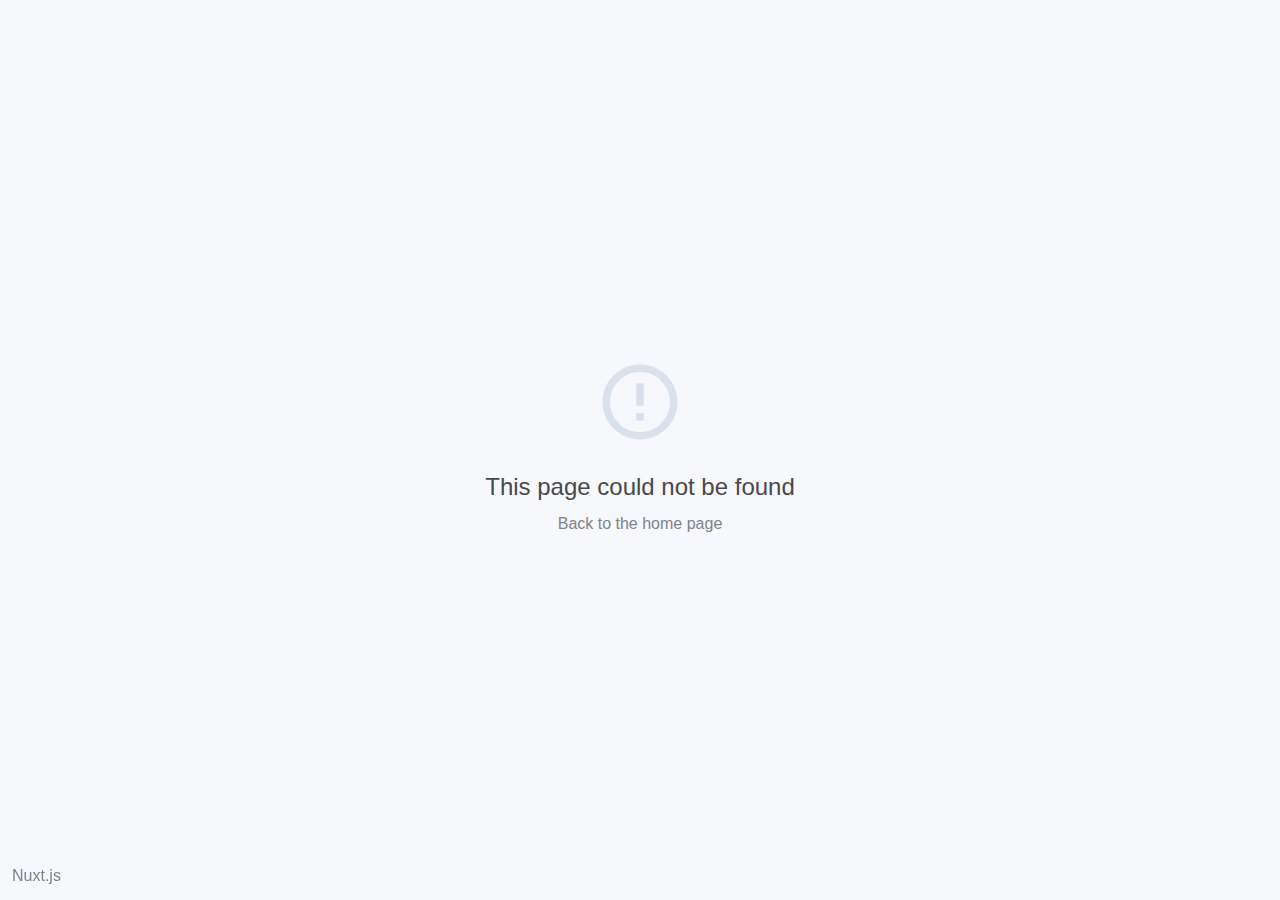
<file: index.html>
<!doctype html>
<html>
  <head>
    <title>evorm-landing</title><meta data-vue-meta="ssr" charset="utf-8"><meta data-vue-meta="ssr" name="viewport" content="width=device-width,initial-scale=1"><meta data-vue-meta="ssr" hid="description" name="description" content="Evorm landing page"><meta data-vue-meta="ssr" httpequiv="X-UA-Compatible" content="IE=edge"><meta data-vue-meta="ssr" name="viewport" content="width=device-width,initial-scale=1,shrink-to-fit=no"><link data-vue-meta="ssr" rel="icon" type="image/x-icon" href="/evorm/favicon/favicon.ico"><link data-vue-meta="ssr" rel="stylesheet" href="/layout/css/bootstrap.min.css"><link data-vue-meta="ssr" rel="stylesheet" href="/layout/css/animate.css"><link data-vue-meta="ssr" rel="stylesheet" href="/layout/css/magnific-popup.css"><link data-vue-meta="ssr" rel="stylesheet" href="/layout/css/owl.carousel.min.css"><link data-vue-meta="ssr" rel="stylesheet" href="/layout/css/font-awesome.min.css"><link data-vue-meta="ssr" rel="stylesheet" href="/layout/css/themify-icons.css"><link data-vue-meta="ssr" rel="stylesheet" href="/layout/css/ionicons.min.css"><link data-vue-meta="ssr" rel="stylesheet" href="/layout/style.css"><link data-vue-meta="ssr" rel="stylesheet" href="/layout/css/responsive.css"><script data-vue-meta="ssr" src="layout/js/jquery-2.2.4.min.js"></script><script data-vue-meta="ssr" src="layout/js/popper.min.js"></script><script data-vue-meta="ssr" src="layout/js/bootstrap.min.js"></script><script data-vue-meta="ssr" src="layout/js/plugins.js"></script><script data-vue-meta="ssr" src="layout/js/slick.min.js"></script><script data-vue-meta="ssr" src="layout/js/footer-reveal.min.js"></script><script data-vue-meta="ssr" src="layout/js/active.js"></script><link rel="preload" href="/_nuxt/ed88c56fabc0011faf0f.js" as="script"><link rel="preload" href="/_nuxt/ebc6fee83d5769ad7bfe.js" as="script"><link rel="preload" href="/_nuxt/b97a0dba15cec8b121ac.js" as="script">
  </head>
  <body>
    <div id="__nuxt"><style>#nuxt-loading{visibility:hidden;opacity:0;position:absolute;left:0;right:0;top:0;bottom:0;display:flex;justify-content:center;align-items:center;flex-direction:column;animation:nuxtLoadingIn 10s ease;-webkit-animation:nuxtLoadingIn 10s ease;animation-fill-mode:forwards;overflow:hidden}@keyframes nuxtLoadingIn{0%{visibility:hidden;opacity:0}20%{visibility:visible;opacity:0}100%{visibility:visible;opacity:1}}@-webkit-keyframes nuxtLoadingIn{0%{visibility:hidden;opacity:0}20%{visibility:visible;opacity:0}100%{visibility:visible;opacity:1}}#nuxt-loading>div,#nuxt-loading>div:after{border-radius:50%;width:5rem;height:5rem}#nuxt-loading>div{font-size:10px;position:relative;text-indent:-9999em;border:.5rem solid #f5f5f5;border-left:.5rem solid #fff;-webkit-transform:translateZ(0);-ms-transform:translateZ(0);transform:translateZ(0);-webkit-animation:nuxtLoading 1.1s infinite linear;animation:nuxtLoading 1.1s infinite linear}#nuxt-loading.error>div{border-left:.5rem solid #ff4500;animation-duration:5s}@-webkit-keyframes nuxtLoading{0%{-webkit-transform:rotate(0);transform:rotate(0)}100%{-webkit-transform:rotate(360deg);transform:rotate(360deg)}}@keyframes nuxtLoading{0%{-webkit-transform:rotate(0);transform:rotate(0)}100%{-webkit-transform:rotate(360deg);transform:rotate(360deg)}}</style><script>window.addEventListener("error",function(){var e=document.getElementById("nuxt-loading");e&&(e.className+=" error")})</script><div id="nuxt-loading" aria-live="polite" role="status"><div>Loading...</div></div></div>
  <script type="text/javascript" src="/_nuxt/ed88c56fabc0011faf0f.js"></script><script type="text/javascript" src="/_nuxt/ebc6fee83d5769ad7bfe.js"></script><script type="text/javascript" src="/_nuxt/b97a0dba15cec8b121ac.js"></script></body>
</html>
</file>
<file: layout/css/themify-icons.css>
@font-face {
	font-family: 'themify';
	src:url('../fonts/themify.eot');
	src:url('../fonts/themify.eot?#iefix') format('embedded-opentype'),
		url('../fonts/themify.woff') format('woff'),
		url('../fonts/themify.ttf') format('truetype'),
		url('../fonts/themify.svg') format('svg');
	font-weight: normal;
	font-style: normal;
}

[class^="ti-"], [class*=" ti-"] {
	font-family: 'themify';
	speak: none;
	font-style: normal;
	font-weight: normal;
	font-variant: normal;
	text-transform: none;
	line-height: 1;

	/* Better Font Rendering =========== */
	-webkit-font-smoothing: antialiased;
	-moz-osx-font-smoothing: grayscale;
}

.ti-wand:before {
	content: "\e600";
}
.ti-volume:before {
	content: "\e601";
}
.ti-user:before {
	content: "\e602";
}
.ti-unlock:before {
	content: "\e603";
}
.ti-unlink:before {
	content: "\e604";
}
.ti-trash:before {
	content: "\e605";
}
.ti-thought:before {
	content: "\e606";
}
.ti-target:before {
	content: "\e607";
}
.ti-tag:before {
	content: "\e608";
}
.ti-tablet:before {
	content: "\e609";
}
.ti-star:before {
	content: "\e60a";
}
.ti-spray:before {
	content: "\e60b";
}
.ti-signal:before {
	content: "\e60c";
}
.ti-shopping-cart:before {
	content: "\e60d";
}
.ti-shopping-cart-full:before {
	content: "\e60e";
}
.ti-settings:before {
	content: "\e60f";
}
.ti-search:before {
	content: "\e610";
}
.ti-zoom-in:before {
	content: "\e611";
}
.ti-zoom-out:before {
	content: "\e612";
}
.ti-cut:before {
	content: "\e613";
}
.ti-ruler:before {
	content: "\e614";
}
.ti-ruler-pencil:before {
	content: "\e615";
}
.ti-ruler-alt:before {
	content: "\e616";
}
.ti-bookmark:before {
	content: "\e617";
}
.ti-bookmark-alt:before {
	content: "\e618";
}
.ti-reload:before {
	content: "\e619";
}
.ti-plus:before {
	content: "\e61a";
}
.ti-pin:before {
	content: "\e61b";
}
.ti-pencil:before {
	content: "\e61c";
}
.ti-pencil-alt:before {
	content: "\e61d";
}
.ti-paint-roller:before {
	content: "\e61e";
}
.ti-paint-bucket:before {
	content: "\e61f";
}
.ti-na:before {
	content: "\e620";
}
.ti-mobile:before {
	content: "\e621";
}
.ti-minus:before {
	content: "\e622";
}
.ti-medall:before {
	content: "\e623";
}
.ti-medall-alt:before {
	content: "\e624";
}
.ti-marker:before {
	content: "\e625";
}
.ti-marker-alt:before {
	content: "\e626";
}
.ti-arrow-up:before {
	content: "\e627";
}
.ti-arrow-right:before {
	content: "\e628";
}
.ti-arrow-left:before {
	content: "\e629";
}
.ti-arrow-down:before {
	content: "\e62a";
}
.ti-lock:before {
	content: "\e62b";
}
.ti-location-arrow:before {
	content: "\e62c";
}
.ti-link:before {
	content: "\e62d";
}
.ti-layout:before {
	content: "\e62e";
}
.ti-layers:before {
	content: "\e62f";
}
.ti-layers-alt:before {
	content: "\e630";
}
.ti-key:before {
	content: "\e631";
}
.ti-import:before {
	content: "\e632";
}
.ti-image:before {
	content: "\e633";
}
.ti-heart:before {
	content: "\e634";
}
.ti-heart-broken:before {
	content: "\e635";
}
.ti-hand-stop:before {
	content: "\e636";
}
.ti-hand-open:before {
	content: "\e637";
}
.ti-hand-drag:before {
	content: "\e638";
}
.ti-folder:before {
	content: "\e639";
}
.ti-flag:before {
	content: "\e63a";
}
.ti-flag-alt:before {
	content: "\e63b";
}
.ti-flag-alt-2:before {
	content: "\e63c";
}
.ti-eye:before {
	content: "\e63d";
}
.ti-export:before {
	content: "\e63e";
}
.ti-exchange-vertical:before {
	content: "\e63f";
}
.ti-desktop:before {
	content: "\e640";
}
.ti-cup:before {
	content: "\e641";
}
.ti-crown:before {
	content: "\e642";
}
.ti-comments:before {
	content: "\e643";
}
.ti-comment:before {
	content: "\e644";
}
.ti-comment-alt:before {
	content: "\e645";
}
.ti-close:before {
	content: "\e646";
}
.ti-clip:before {
	content: "\e647";
}
.ti-angle-up:before {
	content: "\e648";
}
.ti-angle-right:before {
	content: "\e649";
}
.ti-angle-left:before {
	content: "\e64a";
}
.ti-angle-down:before {
	content: "\e64b";
}
.ti-check:before {
	content: "\e64c";
}
.ti-check-box:before {
	content: "\e64d";
}
.ti-camera:before {
	content: "\e64e";
}
.ti-announcement:before {
	content: "\e64f";
}
.ti-brush:before {
	content: "\e650";
}
.ti-briefcase:before {
	content: "\e651";
}
.ti-bolt:before {
	content: "\e652";
}
.ti-bolt-alt:before {
	content: "\e653";
}
.ti-blackboard:before {
	content: "\e654";
}
.ti-bag:before {
	content: "\e655";
}
.ti-move:before {
	content: "\e656";
}
.ti-arrows-vertical:before {
	content: "\e657";
}
.ti-arrows-horizontal:before {
	content: "\e658";
}
.ti-fullscreen:before {
	content: "\e659";
}
.ti-arrow-top-right:before {
	content: "\e65a";
}
.ti-arrow-top-left:before {
	content: "\e65b";
}
.ti-arrow-circle-up:before {
	content: "\e65c";
}
.ti-arrow-circle-right:before {
	content: "\e65d";
}
.ti-arrow-circle-left:before {
	content: "\e65e";
}
.ti-arrow-circle-down:before {
	content: "\e65f";
}
.ti-angle-double-up:before {
	content: "\e660";
}
.ti-angle-double-right:before {
	content: "\e661";
}
.ti-angle-double-left:before {
	content: "\e662";
}
.ti-angle-double-down:before {
	content: "\e663";
}
.ti-zip:before {
	content: "\e664";
}
.ti-world:before {
	content: "\e665";
}
.ti-wheelchair:before {
	content: "\e666";
}
.ti-view-list:before {
	content: "\e667";
}
.ti-view-list-alt:before {
	content: "\e668";
}
.ti-view-grid:before {
	content: "\e669";
}
.ti-uppercase:before {
	content: "\e66a";
}
.ti-upload:before {
	content: "\e66b";
}
.ti-underline:before {
	content: "\e66c";
}
.ti-truck:before {
	content: "\e66d";
}
.ti-timer:before {
	content: "\e66e";
}
.ti-ticket:before {
	content: "\e66f";
}
.ti-thumb-up:before {
	content: "\e670";
}
.ti-thumb-down:before {
	content: "\e671";
}
.ti-text:before {
	content: "\e672";
}
.ti-stats-up:before {
	content: "\e673";
}
.ti-stats-down:before {
	content: "\e674";
}
.ti-split-v:before {
	content: "\e675";
}
.ti-split-h:before {
	content: "\e676";
}
.ti-smallcap:before {
	content: "\e677";
}
.ti-shine:before {
	content: "\e678";
}
.ti-shift-right:before {
	content: "\e679";
}
.ti-shift-left:before {
	content: "\e67a";
}
.ti-shield:before {
	content: "\e67b";
}
.ti-notepad:before {
	content: "\e67c";
}
.ti-server:before {
	content: "\e67d";
}
.ti-quote-right:before {
	content: "\e67e";
}
.ti-quote-left:before {
	content: "\e67f";
}
.ti-pulse:before {
	content: "\e680";
}
.ti-printer:before {
	content: "\e681";
}
.ti-power-off:before {
	content: "\e682";
}
.ti-plug:before {
	content: "\e683";
}
.ti-pie-chart:before {
	content: "\e684";
}
.ti-paragraph:before {
	content: "\e685";
}
.ti-panel:before {
	content: "\e686";
}
.ti-package:before {
	content: "\e687";
}
.ti-music:before {
	content: "\e688";
}
.ti-music-alt:before {
	content: "\e689";
}
.ti-mouse:before {
	content: "\e68a";
}
.ti-mouse-alt:before {
	content: "\e68b";
}
.ti-money:before {
	content: "\e68c";
}
.ti-microphone:before {
	content: "\e68d";
}
.ti-menu:before {
	content: "\e68e";
}
.ti-menu-alt:before {
	content: "\e68f";
}
.ti-map:before {
	content: "\e690";
}
.ti-map-alt:before {
	content: "\e691";
}
.ti-loop:before {
	content: "\e692";
}
.ti-location-pin:before {
	content: "\e693";
}
.ti-list:before {
	content: "\e694";
}
.ti-light-bulb:before {
	content: "\e695";
}
.ti-Italic:before {
	content: "\e696";
}
.ti-info:before {
	content: "\e697";
}
.ti-infinite:before {
	content: "\e698";
}
.ti-id-badge:before {
	content: "\e699";
}
.ti-hummer:before {
	content: "\e69a";
}
.ti-home:before {
	content: "\e69b";
}
.ti-help:before {
	content: "\e69c";
}
.ti-headphone:before {
	content: "\e69d";
}
.ti-harddrives:before {
	content: "\e69e";
}
.ti-harddrive:before {
	content: "\e69f";
}
.ti-gift:before {
	content: "\e6a0";
}
.ti-game:before {
	content: "\e6a1";
}
.ti-filter:before {
	content: "\e6a2";
}
.ti-files:before {
	content: "\e6a3";
}
.ti-file:before {
	content: "\e6a4";
}
.ti-eraser:before {
	content: "\e6a5";
}
.ti-envelope:before {
	content: "\e6a6";
}
.ti-download:before {
	content: "\e6a7";
}
.ti-direction:before {
	content: "\e6a8";
}
.ti-direction-alt:before {
	content: "\e6a9";
}
.ti-dashboard:before {
	content: "\e6aa";
}
.ti-control-stop:before {
	content: "\e6ab";
}
.ti-control-shuffle:before {
	content: "\e6ac";
}
.ti-control-play:before {
	content: "\e6ad";
}
.ti-control-pause:before {
	content: "\e6ae";
}
.ti-control-forward:before {
	content: "\e6af";
}
.ti-control-backward:before {
	content: "\e6b0";
}
.ti-cloud:before {
	content: "\e6b1";
}
.ti-cloud-up:before {
	content: "\e6b2";
}
.ti-cloud-down:before {
	content: "\e6b3";
}
.ti-clipboard:before {
	content: "\e6b4";
}
.ti-car:before {
	content: "\e6b5";
}
.ti-calendar:before {
	content: "\e6b6";
}
.ti-book:before {
	content: "\e6b7";
}
.ti-bell:before {
	content: "\e6b8";
}
.ti-basketball:before {
	content: "\e6b9";
}
.ti-bar-chart:before {
	content: "\e6ba";
}
.ti-bar-chart-alt:before {
	content: "\e6bb";
}
.ti-back-right:before {
	content: "\e6bc";
}
.ti-back-left:before {
	content: "\e6bd";
}
.ti-arrows-corner:before {
	content: "\e6be";
}
.ti-archive:before {
	content: "\e6bf";
}
.ti-anchor:before {
	content: "\e6c0";
}
.ti-align-right:before {
	content: "\e6c1";
}
.ti-align-left:before {
	content: "\e6c2";
}
.ti-align-justify:before {
	content: "\e6c3";
}
.ti-align-center:before {
	content: "\e6c4";
}
.ti-alert:before {
	content: "\e6c5";
}
.ti-alarm-clock:before {
	content: "\e6c6";
}
.ti-agenda:before {
	content: "\e6c7";
}
.ti-write:before {
	content: "\e6c8";
}
.ti-window:before {
	content: "\e6c9";
}
.ti-widgetized:before {
	content: "\e6ca";
}
.ti-widget:before {
	content: "\e6cb";
}
.ti-widget-alt:before {
	content: "\e6cc";
}
.ti-wallet:before {
	content: "\e6cd";
}
.ti-video-clapper:before {
	content: "\e6ce";
}
.ti-video-camera:before {
	content: "\e6cf";
}
.ti-vector:before {
	content: "\e6d0";
}
.ti-themify-logo:before {
	content: "\e6d1";
}
.ti-themify-favicon:before {
	content: "\e6d2";
}
.ti-themify-favicon-alt:before {
	content: "\e6d3";
}
.ti-support:before {
	content: "\e6d4";
}
.ti-stamp:before {
	content: "\e6d5";
}
.ti-split-v-alt:before {
	content: "\e6d6";
}
.ti-slice:before {
	content: "\e6d7";
}
.ti-shortcode:before {
	content: "\e6d8";
}
.ti-shift-right-alt:before {
	content: "\e6d9";
}
.ti-shift-left-alt:before {
	content: "\e6da";
}
.ti-ruler-alt-2:before {
	content: "\e6db";
}
.ti-receipt:before {
	content: "\e6dc";
}
.ti-pin2:before {
	content: "\e6dd";
}
.ti-pin-alt:before {
	content: "\e6de";
}
.ti-pencil-alt2:before {
	content: "\e6df";
}
.ti-palette:before {
	content: "\e6e0";
}
.ti-more:before {
	content: "\e6e1";
}
.ti-more-alt:before {
	content: "\e6e2";
}
.ti-microphone-alt:before {
	content: "\e6e3";
}
.ti-magnet:before {
	content: "\e6e4";
}
.ti-line-double:before {
	content: "\e6e5";
}
.ti-line-dotted:before {
	content: "\e6e6";
}
.ti-line-dashed:before {
	content: "\e6e7";
}
.ti-layout-width-full:before {
	content: "\e6e8";
}
.ti-layout-width-default:before {
	content: "\e6e9";
}
.ti-layout-width-default-alt:before {
	content: "\e6ea";
}
.ti-layout-tab:before {
	content: "\e6eb";
}
.ti-layout-tab-window:before {
	content: "\e6ec";
}
.ti-layout-tab-v:before {
	content: "\e6ed";
}
.ti-layout-tab-min:before {
	content: "\e6ee";
}
.ti-layout-slider:before {
	content: "\e6ef";
}
.ti-layout-slider-alt:before {
	content: "\e6f0";
}
.ti-layout-sidebar-right:before {
	content: "\e6f1";
}
.ti-layout-sidebar-none:before {
	content: "\e6f2";
}
.ti-layout-sidebar-left:before {
	content: "\e6f3";
}
.ti-layout-placeholder:before {
	content: "\e6f4";
}
.ti-layout-menu:before {
	content: "\e6f5";
}
.ti-layout-menu-v:before {
	content: "\e6f6";
}
.ti-layout-menu-separated:before {
	content: "\e6f7";
}
.ti-layout-menu-full:before {
	content: "\e6f8";
}
.ti-layout-media-right-alt:before {
	content: "\e6f9";
}
.ti-layout-media-right:before {
	content: "\e6fa";
}
.ti-layout-media-overlay:before {
	content: "\e6fb";
}
.ti-layout-media-overlay-alt:before {
	content: "\e6fc";
}
.ti-layout-media-overlay-alt-2:before {
	content: "\e6fd";
}
.ti-layout-media-left-alt:before {
	content: "\e6fe";
}
.ti-layout-media-left:before {
	content: "\e6ff";
}
.ti-layout-media-center-alt:before {
	content: "\e700";
}
.ti-layout-media-center:before {
	content: "\e701";
}
.ti-layout-list-thumb:before {
	content: "\e702";
}
.ti-layout-list-thumb-alt:before {
	content: "\e703";
}
.ti-layout-list-post:before {
	content: "\e704";
}
.ti-layout-list-large-image:before {
	content: "\e705";
}
.ti-layout-line-solid:before {
	content: "\e706";
}
.ti-layout-grid4:before {
	content: "\e707";
}
.ti-layout-grid3:before {
	content: "\e708";
}
.ti-layout-grid2:before {
	content: "\e709";
}
.ti-layout-grid2-thumb:before {
	content: "\e70a";
}
.ti-layout-cta-right:before {
	content: "\e70b";
}
.ti-layout-cta-left:before {
	content: "\e70c";
}
.ti-layout-cta-center:before {
	content: "\e70d";
}
.ti-layout-cta-btn-right:before {
	content: "\e70e";
}
.ti-layout-cta-btn-left:before {
	content: "\e70f";
}
.ti-layout-column4:before {
	content: "\e710";
}
.ti-layout-column3:before {
	content: "\e711";
}
.ti-layout-column2:before {
	content: "\e712";
}
.ti-layout-accordion-separated:before {
	content: "\e713";
}
.ti-layout-accordion-merged:before {
	content: "\e714";
}
.ti-layout-accordion-list:before {
	content: "\e715";
}
.ti-ink-pen:before {
	content: "\e716";
}
.ti-info-alt:before {
	content: "\e717";
}
.ti-help-alt:before {
	content: "\e718";
}
.ti-headphone-alt:before {
	content: "\e719";
}
.ti-hand-point-up:before {
	content: "\e71a";
}
.ti-hand-point-right:before {
	content: "\e71b";
}
.ti-hand-point-left:before {
	content: "\e71c";
}
.ti-hand-point-down:before {
	content: "\e71d";
}
.ti-gallery:before {
	content: "\e71e";
}
.ti-face-smile:before {
	content: "\e71f";
}
.ti-face-sad:before {
	content: "\e720";
}
.ti-credit-card:before {
	content: "\e721";
}
.ti-control-skip-forward:before {
	content: "\e722";
}
.ti-control-skip-backward:before {
	content: "\e723";
}
.ti-control-record:before {
	content: "\e724";
}
.ti-control-eject:before {
	content: "\e725";
}
.ti-comments-smiley:before {
	content: "\e726";
}
.ti-brush-alt:before {
	content: "\e727";
}
.ti-youtube:before {
	content: "\e728";
}
.ti-vimeo:before {
	content: "\e729";
}
.ti-twitter:before {
	content: "\e72a";
}
.ti-time:before {
	content: "\e72b";
}
.ti-tumblr:before {
	content: "\e72c";
}
.ti-skype:before {
	content: "\e72d";
}
.ti-share:before {
	content: "\e72e";
}
.ti-share-alt:before {
	content: "\e72f";
}
.ti-rocket:before {
	content: "\e730";
}
.ti-pinterest:before {
	content: "\e731";
}
.ti-new-window:before {
	content: "\e732";
}
.ti-microsoft:before {
	content: "\e733";
}
.ti-list-ol:before {
	content: "\e734";
}
.ti-linkedin:before {
	content: "\e735";
}
.ti-layout-sidebar-2:before {
	content: "\e736";
}
.ti-layout-grid4-alt:before {
	content: "\e737";
}
.ti-layout-grid3-alt:before {
	content: "\e738";
}
.ti-layout-grid2-alt:before {
	content: "\e739";
}
.ti-layout-column4-alt:before {
	content: "\e73a";
}
.ti-layout-column3-alt:before {
	content: "\e73b";
}
.ti-layout-column2-alt:before {
	content: "\e73c";
}
.ti-instagram:before {
	content: "\e73d";
}
.ti-google:before {
	content: "\e73e";
}
.ti-github:before {
	content: "\e73f";
}
.ti-flickr:before {
	content: "\e740";
}
.ti-facebook:before {
	content: "\e741";
}
.ti-dropbox:before {
	content: "\e742";
}
.ti-dribbble:before {
	content: "\e743";
}
.ti-apple:before {
	content: "\e744";
}
.ti-android:before {
	content: "\e745";
}
.ti-save:before {
	content: "\e746";
}
.ti-save-alt:before {
	content: "\e747";
}
.ti-yahoo:before {
	content: "\e748";
}
.ti-wordpress:before {
	content: "\e749";
}
.ti-vimeo-alt:before {
	content: "\e74a";
}
.ti-twitter-alt:before {
	content: "\e74b";
}
.ti-tumblr-alt:before {
	content: "\e74c";
}
.ti-trello:before {
	content: "\e74d";
}
.ti-stack-overflow:before {
	content: "\e74e";
}
.ti-soundcloud:before {
	content: "\e74f";
}
.ti-sharethis:before {
	content: "\e750";
}
.ti-sharethis-alt:before {
	content: "\e751";
}
.ti-reddit:before {
	content: "\e752";
}
.ti-pinterest-alt:before {
	content: "\e753";
}
.ti-microsoft-alt:before {
	content: "\e754";
}
.ti-linux:before {
	content: "\e755";
}
.ti-jsfiddle:before {
	content: "\e756";
}
.ti-joomla:before {
	content: "\e757";
}
.ti-html5:before {
	content: "\e758";
}
.ti-flickr-alt:before {
	content: "\e759";
}
.ti-email:before {
	content: "\e75a";
}
.ti-drupal:before {
	content: "\e75b";
}
.ti-dropbox-alt:before {
	content: "\e75c";
}
.ti-css3:before {
	content: "\e75d";
}
.ti-rss:before {
	content: "\e75e";
}
.ti-rss-alt:before {
	content: "\e75f";
}
</file>
<file: layout/style.css>
@import url('https://fonts.googleapis.com/css?family=Cabin:400,500,700|Montserrat:400,500,700');
@import '../evorm/KeepCalm-Medium.ttf';
@import url('https://fonts.googleapis.com/css?family=Noto+Sans&display=swap');
/* --------------------------
:: 1.0 Base CSS Start
-------------------------- */

* {
    margin: 0;
    padding: 0;
}

body {
    font-family: 'KeepCalm-Medium', sans-serif;
    background-color: #fff;
}

h1,
h2,
h3,
h4,
h5,
h6 {
    font-family: 'KeepCalm-Medium', sans-serif;
    font-weight: 400;
    color: #000;
    line-height: 1.2;
}

h1,
h2,
h3 {
    font-family: 'Noto Sans', sans-serif;
}

.section_padding_100 {
    padding-top: 100px;
    padding-bottom: 100px;
}

.section_padding_100_50 {
    padding-top: 100px;
    padding-bottom: 50px;
}

.section_padding_100_70 {
    padding-top: 100px;
    padding-bottom: 70px;
}

.section_padding_50 {
    padding-top: 50px;
    padding-bottom: 50px;
}

.section_padding_50_20 {
    padding-top: 50px;
    padding-bottom: 20px;
}

.section_padding_150 {
    padding-top: 150px;
    padding-bottom: 150px;
}

.section_padding_200 {
    padding-top: 200px;
    padding-bottom: 200px;
}

.section_padding_0_100 {
    padding-top: 0;
    padding-bottom: 100px;
}

.section_padding_70 {
    padding-top: 70px;
    padding-bottom: 70px;
}

.section_padding_0_50 {
    padding-top: 0;
    padding-bottom: 50px;
}

img {
    max-width: 100%;
    max-height: 100%;
}

.mt-15 {
    margin-top: 15px;
}

.mt-30 {
    margin-top: 30px;
}

.mt-40 {
    margin-top: 40px;
}

.mt-50 {
    margin-top: 50px;
}

.mt-100 {
    margin-top: 100px;
}

.mt-150 {
    margin-top: 150px;
}

.mr-15 {
    margin-right: 15px;
}

.mr-30 {
    margin-right: 30px;
}

.mr-50 {
    margin-right: 50px;
}

.mr-100 {
    margin-right: 100px;
}

.mb-15 {
    margin-bottom: 15px;
}

.mb-30 {
    margin-bottom: 30px;
}

.mb-50 {
    margin-bottom: 50px;
}

.mb-100 {
    margin-bottom: 100px;
}

.ml-15 {
    margin-left: 15px;
}

.ml-30 {
    margin-left: 30px;
}

.ml-50 {
    margin-left: 50px;
}

.ml-100 {
    margin-left: 100px;
}

ul,
ol {
    margin: 0;
    padding: 0;
}

#scrollUp {
    bottom: 0;
    font-size: 24px;
    right: 30px;
    width: 50px;
    background-color: #ffd417;
    color: #080808;
    text-align: center;
    height: 50px;
    line-height: 50px;
}

a,
a:hover,
a:focus,
a:active {
    text-decoration: none;
    -webkit-transition-duration: 500ms;
    -o-transition-duration: 500ms;
    transition-duration: 500ms;
}

li {
    list-style: none;
}

p {
    color: #726a84;
    font-size: 16px;
    font-weight: 300;
    margin-top: 0;
}
.membership-description p,
.footer-text p {
    font-size: 18px;
}

.heading-text > p {
    font-size: 16px;
}

.section-heading > h2 {
    font-weight: 300;
    color: #080808;
    font-size: 48px;
    margin: 0;
}


.section-heading {
    margin-bottom: 60px;
}

.line-shape-white,
.line-shape {
    width: 80px;
    height: 2px;
    background-color: #ffd417;
    margin-top: 15px;
}

.line-shape {
    margin-left: calc(50% - 40px);
}

.table {
    display: table;
    height: 100%;
    left: 0;
    position: relative;
    top: 0;
    width: 100%;
    z-index: 2;
}

.table-cell {
    display: table-cell;
    vertical-align: middle;
}

#preloader {
    overflow: hidden;
    background-color: #fff;
    height: 100%;
    left: 0;
    position: fixed;
    top: 0;
    width: 100%;
    z-index: 999999;
}

.colorlib-load {
    -webkit-animation: 2000ms linear 0s normal none infinite running colorlib-load;
    animation: 2000ms linear 0s normal none infinite running colorlib-load;
    background: transparent none repeat scroll 0 0;
    border-color: #dddddd #dddddd #fb397d;
    border-radius: 50%;
    border-style: solid;
    border-width: 2px;
    height: 40px;
    left: calc(50% - 20px);
    position: relative;
    top: calc(50% - 20px);
    width: 40px;
    z-index: 9;
}

@-webkit-keyframes colorlib-load {
    0% {
        -webkit-transform: rotate(0deg);
        transform: rotate(0deg);
    }
    100% {
        -webkit-transform: rotate(360deg);
        transform: rotate(360deg);
    }
}

@keyframes colorlib-load {
    0% {
        -webkit-transform: rotate(0deg);
        transform: rotate(0deg);
    }
    100% {
        -webkit-transform: rotate(360deg);
        transform: rotate(360deg);
    }
}

/* --------------------------
:: 2.0 Header Area CSS
-------------------------- */

.header_area {
    left: 0;
    position: absolute;
    width: 100%;
    z-index: 99;
    top: 0;
    padding: 0 4%;
}

.menu_area .navbar-brand {
    font-size: 72px;
    font-weight: 700;
    color: #fff;
    margin: 0;
    line-height: 1;
    padding: 0;
}
.menu_area .navbar-brand img {
    width: 2.2em;
}


.menu_area .navbar-brand:hover,
.menu_area .navbar-brand:focus {
    color: #fff;
}


.menu_area {
    position: relative;
    z-index: 2;
}

.menu_area #nav .nav-link {
    color: #080808;
    display: block;
    font-size: 16px;
    font-weight: 500;
    border-radius: 30px;
    -webkit-transition-duration: 500ms;
    -o-transition-duration: 500ms;
    transition-duration: 500ms;
    padding: 35px 15px;
}

.menu_area #nav li > a:hover {
    text-decoration: underline;
}

.sing-up-button {
    text-align: right;
}

.sing-up-button > a {
    color: #080808;
    font-weight: 500;
    display: inline-block;
    border: 1px solid #080808;
    height: 50px;
    min-width: 178px;
    line-height: 46px;
    text-align: center;
    border-radius: 24px 24px 24px 0px;
    background: #ffffff;
}

.sing-up-button > a:hover {
    background: #fb397d;
    color: #fff;
    border-color: transparent;
    -webkit-transition-duration: 500ms;
    -o-transition-duration: 500ms;
    transition-duration: 500ms;
}

/* stcicky css */

.header_area.sticky {
    background-color: #ffde17;
    -webkit-box-shadow: 0 4px 20px rgba(0, 0, 0, 0.1);
            box-shadow: 0 4px 20px rgba(0, 0, 0, 0.1);
    /* height: 70px;  */
    position: fixed;
    top: 0;
    z-index: 99;
    padding: 0;
}

.header_area.sticky .navbar-brand img {
    width: 1.5em;
}
.header_area.sticky .menu_area .navbar-brand {
    font-size: 50px;
}

.header_area.sticky .menu_area #nav .nav-link {
    padding: 13px 8px;
}
.header_area.sticky .navbar {
    padding: 0;
}


/* --------------------------
:: 3.0 Wellcome Area CSS
-------------------------- */

.wellcome_area {
    /* background-image: url(img/bg-img/welcome-bg.png); */
    height: 500px;
    position: relative;
    z-index: 1;
    /* background-position: bottom right; */
    background-color: #fff;
    background-image: url('../evorm/top-bg.svg');
    background-repeat: no-repeat;
    background-attachment: fixed;
    background-size: cover;
}

.wellcome_area:after {
    position: absolute;
    width: 100%;
    left: 0;
    height: 2px;
    background-color: #fff;
    content: '';
    bottom: 0;
    z-index: 2;
}

.welcome-thumb {
    width: 640px;
    position: absolute;
    bottom: -85px;
    right: 85px;
    z-index: 9;
}

.welcome-thumb img {
    height: auto;
    width: 100%;
}
.welcome-thumb.car {
    right: 50px;
    top: 150px;
}
.welcome-thumb.car img {
    width: 30%;
    margin-top: 30px;
    float:right;
}

.wellcome-heading > h1 {
    font-size: 2.3em;
    color: #080808;
    font-weight: 700;
    position: relative;
    z-index: 3;
}
.wellcome-heading > h2 {
    font-size: 1.3em;
    color: #080808;
    font-weight: 500;
    position: relative;
    z-index: 3;
}

.get-start-area .email {
    background: #9572e8;
    height: 50px;
    max-width: 260px;
    border: none;
    border-radius: 24px;
    padding: 0px 15px;
}

.form-control::-webkit-input-placeholder {
    color: #686868;
    opacity: 1;
}

.form-control:-ms-input-placeholder {
    color: #686868;
    opacity: 1;
}

.form-control::-ms-input-placeholder {
    color: #686868;
    opacity: 1;
}

.form-control::placeholder {
    color: #686868;
    opacity: 1;
}

.get-start-area .email:focus {
    border: none;
    outline-offset: transparent !important;
    border-radius: 30px;
}

.get-start-area .submit {
    background-color: #fc583c;
    color: #fff;
    font-weight: 500;
    display: inline-block;
    border: none;
    height: 50px;
    min-width: 227px;
    line-height: 46px;
    text-align: center;
    border-radius: 24px 24px 24px 0px;
    margin-left: 10px;
    cursor: pointer ;
}

.get-start-area .submit:hover {
    background: #5b32b4;
    color: #ffffff;
    -webkit-transition-duration: 500ms;
    -o-transition-duration: 500ms;
    transition-duration: 500ms;
}

.wellcome-heading > p {
    color: #fff;
}

.wellcome-heading > h3 {
    font-size: 332px;
    position: absolute;
    top: -134px;
    font-weight: 900;
    left: -12px;
    z-index: -1;
    color: #fff;
    opacity: .1;
    -ms-filter: "progid:DXImageTransform.Microsoft.Alpha(Opacity=10)";
}

.wellcome-heading {
    margin-top: 100px;
    margin-bottom: 50px;
}

/* --------------------------
:: 4.0 Special Area CSS
-------------------------- */

.single-icon > i {
    font-size: 36px;
    color: #ffde17;
}

.single-special > h4 {
    font-size: 22px;
    color: #080808;
}

.single-icon {
    margin-bottom: 25px;
}

.single-special > h4 {
    font-size: 22px;
    color: #080808;
    margin-bottom: 15px;
}

.single-special {
    border: 1px solid #eff2f6;
    padding: 40px;
    border-radius: 40px 40px 40px 0px;
    -webkit-transition-duration: 800ms;
    -o-transition-duration: 800ms;
    transition-duration: 800ms;
    margin-bottom: 30px;
}

.special_description_content > h2 {
    color: #5b32b4;
    font-size: 48px;
    margin-bottom: 30px;
}

.single-special:hover {
    -webkit-box-shadow: 0 10px 90px rgba(0, 0, 0, 0.08);
            box-shadow: 0 10px 90px rgba(0, 0, 0, 0.08);
}

.single-special p {
    margin-bottom: 0;
}

.app-download-area {
    display: -moz-flex;
    display: -ms-flex;
    display: -o-flex;
    display: -webkit-box;
    display: -ms-flexbox;
    display: flex;
    -ms-flex-preferred-size: 1;
    flex-basis: 1;
    margin-top: 50px;
}

.app-download-btn a {
    border: 1px solid #ddd;
    display: -webkit-box;
    display: -ms-flexbox;
    display: flex;
    -webkit-box-align: center;
    -ms-flex-align: center;
    align-items: center;
    padding: 15px 30px;
    border-radius: 30px 30px 30px 0;
    -webkit-box-shadow: 0 10px 30px rgba(0, 0, 0, 0.1);
    box-shadow: 0 10px 30px rgba(0, 0, 0, 0.1);
    -webkit-box-pack: center;
    -ms-flex-pack: center;
    justify-content: center;
}

.app-download-btn.active a,
.app-download-btn a:hover {
    border-color: transparent;
    background-color: #fb397d;
}

.app-download-btn a i {
    color: #47425d;
    font-size: 24px;
    margin-right: 15px;
    -webkit-transition-duration: 500ms;
    -o-transition-duration: 500ms;
    transition-duration: 500ms;
}

.app-download-btn a p {
    font-size: 16px;
    line-height: 1;
    -webkit-transition-duration: 500ms;
    -o-transition-duration: 500ms;
    transition-duration: 500ms;
}

.app-download-btn a p span {
    font-size: 12px;
    display: block;
}

.app-download-btn:first-child {
    margin-right: 20px;
}

.app-download-btn a:hover i,
.app-download-btn.active a i,
.app-download-btn.active a p,
.app-download-btn a:hover p {
    color: #fff;
}

/* --------------------------
:: 5.0 Features Area CSS
-------------------------- */

.single-feature {
    margin-bottom: 50px;
}

.single-feature > p {
    margin-bottom: 0;
}

.single-feature > i {
    color: #ffde17;
    font-size: 30px;
    display: inline-block;
    float: left;
    margin-right: 10px;
}

.single-feature > h5 {
    font-size: 22px;
    color: #080808;
}

.single-feature > p {
    margin-top: 15px;
}

/* --------------------------
:: 6.0 Video Area CSS
-------------------------- */

.video-area {
    position: relative;
    z-index: 1;
    background-position: center center;
    background-size: cover;
    border: 20px solid #fff;
    border-radius: 20px;
    height: 650px;
    -webkit-box-shadow: 0 10px 50px rgba(0, 0, 0, 0.08);
    box-shadow: 0 10px 50px rgba(0, 0, 0, 0.08);
}

.video-area:after {
    position: absolute;
    content: "";
    top: -20px;
    left: -20px;
    width: calc(100% + 40px);
    height: calc(100% + 40px);
    border: 1px solid #f1f4f8;
    z-index: 2;
    border-radius: 20px;
}


.video-area .video-play-btn a {
    width: 80px;
    height: 80px;
    background-color: #090909;
    color: #ffde17;
    text-align: center;
    display: block;
    font-size: 36px;
    line-height: 80px;
    padding-left: 5px;
    border-radius: 50%;
    top: 50%;
    position: absolute;
    left: 50%;
    -webkit-transform: translate(-50%, -50%);
    -ms-transform: translate(-50%, -50%);
    transform: translate(-50%, -50%);
    z-index: 3;
}

.video-area .video-play-btn a:hover {
    background-color: #ffde17;
    color: #090909;
}

/* --------------------------
:: 7.0 Cool Facts Area CSS
-------------------------- */

.cool_facts_area {
    position: relative;
    z-index: auto;
    background: #a865e1;
    background: -webkit-linear-gradient(to left, #ffde17, #ffd417);
    background: -webkit-linear-gradient(right, #ffde17, #ffd417);
    background: -webkit-gradient(linear, right top, left top, from(#ffde17), to(#ffd417));
    background: -o-linear-gradient(right, #ffd417, #ffde17);
    background: linear-gradient(to left, #ffd417, #ffde17);
    padding: 180px 0 80px 0;
    top: -100px;
}


.cool_facts_area:after {
    position: absolute;
    bottom: -100px;
    left: 0;
    right: 0;
    width: 100%;
    height: 100px;
    background-color: #fff;
    content: ''
}

.cool-facts-content > i {
    color: #080808;
    font-size: 36px;
}

.counter-area {
    min-width: 100px;
    -ms-flex-item-align: end;
    align-self: flex-end;
}

.counter-area > h3 {
    color: #080808;
    font-size: 60px;
    margin-bottom: 0;
    line-height: 1;
}

.cool-facts-content > p {
    font-size: 18px;
    color: #080808;
    margin-bottom: 0;
}

/* --------------------------
:: 8.0 Screenshots Area CSS
-------------------------- */

.app_screenshots_slides {
    padding: 0 6%;
}

.app_screenshots_slides .single-shot {
    opacity: 0.7;
    -ms-filter: "progid:DXImageTransform.Microsoft.Alpha(Opacity=70)";
    -webkit-transform: scale(0.85);
    -ms-transform: scale(0.85);
    transform: scale(0.85)
}

.app_screenshots_slides .center .single-shot {
    opacity: 1;
    -ms-filter: "progid:DXImageTransform.Microsoft.Alpha(Opacity=100)";
    -webkit-transform: scale(1);
    -ms-transform: scale(1);
    transform: scale(1)
}

.app-screenshots-area .owl-dot {
    height: 11px;
    width: 11px;
    border: 2px solid #a49fba;
    border-radius: 50%;
    display: inline-block;
    margin: 0 6px;
    margin-top: 50px;
}

.app-screenshots-area .owl-dot.active {
    background-color: #080808;
    border: transparent;
}

.app-screenshots-area .owl-dots {
    height: 100%;
    width: 100%;
    text-align: center;
}

/* --------------------------
:: 9.0 Pricing Plan Area CSS
-------------------------- */

.pricing-plane-area {
    background: #f5f9fc;
}

.single-price-plan {
    background: #ffffff;
    border: 1px solid #ebebeb;
    border-radius: 30px 30px 30px 0;
    margin-bottom: 30px;
}

.single-price-plan .package-plan {
    padding: 40px 0;
    border-radius: 30px 30px 0 0;
}

.single-price-plan .package-plan > h5 {
    color: #5b32b4;
    font-size: 18px;
}


.single-price-plan .package-plan .ca-price h4 {
    color: #fb397d;
    font-size: 48px;
    position: relative;
    z-index: 1;
    margin-bottom: 0;
    line-height: 1;
}

.single-price-plan .package-plan .ca-price span {
    font-size: 18px;
    color: #fb397d;
}

.single-price-plan .plan-button > a {
    background: #726a84;
    padding: 10px 0;
    border-bottom-right-radius: 30px;
    color: #ffffff;
    font-size: 16px;
    font-weight: 500;
    display: block;
    -webkit-transition-duration: 500ms;
    -o-transition-duration: 500ms;
    transition-duration: 500ms;
}

.single-price-plan .package-description > p {
    margin-bottom: 0;
    line-height: 1;
    padding: 15px 0;
    border-bottom: 1px solid #ebebeb;
}

.single-price-plan .package-description > p:first-child {
    border-top: 1px solid #ebebeb;
}

.single-price-plan.active .package-plan,
.single-price-plan.active .plan-button > a,
.single-price-plan:hover .plan-button > a {
    background-color: #a865e1;
}

.single-price-plan.active .package-plan .ca-price > h4,
.single-price-plan.active .package-plan .ca-price > span,
.single-price-plan.active .package-plan > h5,
.single-price-plan.active .plan-button > a {
    color: #fff;
}

/* --------------------------
:: 10.0 Testimonials Area CSS
-------------------------- */

.clients-feedback-area .client-name > h5 {
    color: #5b32b4;
    font-size: 22px;
    margin-top: 5px;
}

.clients-feedback-area .star-icon > i {
    font-size: 18px;
    color: #f1b922;
}

.clients-feedback-area .client-description > p {
    max-width: 1010px;
    margin: auto;
    margin-bottom: 15px;
    font-size: 22px;
}

.clients-feedback-area .client > i {
    font-size: 48px;
    color: #897ceb;
    margin-bottom: 30px;
}

.clients-feedback-area .client-name > p {
    color: #b5aec4;
}

.clients-feedback-area .slick-dots {
    display: -moz-flex;
    display: -ms-flex;
    display: -o-flex;
    display: -webkit-box;
    display: -ms-flexbox;
    display: flex;
    -webkit-box-pack: center;
    -ms-flex-pack: center;
    justify-content: center
}

.clients-feedback-area .slick-dots li button {
    width: 12px;
    height: 12px;
    text-indent: -999999999999999999999999px;
    border: 3px solid #a49fba;
    background-color: #fff;
    border-radius: 50%;
    margin: 5.5px;
    outline: none;
}

.clients-feedback-area .slick-dots li.slick-active button {
    background-color: #fb397d;
    border-color: #fb397d;
}

.clients-feedback-area .slick-slide.client-thumbnail {
    display: -moz-flex;
    display: -ms-flex;
    display: -o-flex;
    display: -webkit-box;
    display: -ms-flexbox;
    display: flex;
    -webkit-box-pack: center;
    -ms-flex-pack: center;
    justify-content: center;
    -webkit-box-align: center;
    -ms-flex-align: center;
    align-items: center;
    height: 129px;
}


.clients-feedback-area .slick-slide img {
    display: block;
    width: 80px !important;
    height: 80px !important;
    border-radius: 50%;
    border: 5px solid #fff;
    -webkit-box-shadow: 0px 4px 20px rgba(0, 0, 0, 0.1);
    box-shadow: 0px 4px 20px rgba(0, 0, 0, 0.1);
}

.clients-feedback-area .slick-slide.slick-current img {
    width: 100px !important;
    height: 100px !important;
}

.clients-feedback-area .slick-arrow {
    position: absolute;
    width: 30px;
    background-color: #fff;
    height: 100%;
    text-align: center;
    font-size: 24px;
    color: #b5aec4;
    display: block;
    line-height: 550%;
    left: 0;
    z-index: 90;
    cursor: pointer;
}

.clients-feedback-area .slick-arrow.fa-angle-right {
    left: auto;
    right: 0;
    top: 0;
}

/* --------------------------
:: 11.0 CTA Area CSS Start
-------------------------- */

.our-monthly-membership {
    background: #a865e1;
    background: -webkit-linear-gradient(to left, #ffd417, #ffde17);
    background: -webkit-linear-gradient(right, #ffd417, #ffde17);
    background: -webkit-gradient(linear, right top, left top, from(#ffd417), to(#ffde17));
    background: -o-linear-gradient(right, #ffd417, #ffde17);
    background: linear-gradient(to left, #ffd417, #ffde17);
}

.membership-description > h2 {
    color: #080808;
    font-size: 36px;
}

.membership-description > p {
    color: #080808;
    margin-bottom: 0;
}

.get-started-button > a {
    background: #fc583c;
    height: 45px;
    min-width: 155px;
    display: inline-block;
    text-align: center;
    line-height: 45px;
    color: #fff;
    font-weight: 500;
    border-radius: 23px 23px 23px 0;
}

.get-started-button > a:hover {
    background: #5b32b4;
    color: #fff;
    -webkit-transition-duration: 500ms;
    -o-transition-duration: 500ms;
    transition-duration: 500ms;
}

.get-started-button {
    text-align: right;
}

/* --------------------------
:: 12.0 Team Area CSS Start
-------------------------- */

.member-image {
    margin-bottom: 30px;
    border-radius: 30px 30px 30px 0;
    position: relative;
    z-index: 1;
}

.member-image img {
    border-radius: 30px 30px 30px 0;
}

.member-text > h4 {
    font-size: 22px;
    color: #5b32b4;
}

.member-text > p {
    color: #b5aec4;
    margin-bottom: 0;
}

.team-hover-effects {
    position: absolute;
    top: 0;
    left: 0;
    width: 100%;
    height: 100%;
    background-color: rgba(105, 75, 228, 0.8);
    border-radius: 30px 30px 30px 0;
    opacity: 0;
    -ms-filter: "progid:DXImageTransform.Microsoft.Alpha(Opacity=0)";
    -webkit-transition: all 500ms;
    -o-transition: all 500ms;
    transition: all 500ms;
}

.single-team-member:hover .team-hover-effects {
    opacity: 1;
    -ms-filter: "progid:DXImageTransform.Microsoft.Alpha(Opacity=100)";
}

.team-social-icon {
    position: absolute;
    z-index: 5;
    top: 0;
    left: 0;
    height: 100%;
    width: 100%;
    display: -webkit-box;
    display: -ms-flexbox;
    display: flex;
    -webkit-box-align: center;
    -ms-flex-align: center;
    align-items: center;
    -webkit-box-pack: center;
    -ms-flex-pack: center;
    justify-content: center;
}

.team-social-icon > a {
    font-size: 14px;
    color: #fff;
    background: #9a81d7;
    height: 40px;
    width: 40px;
    line-height: 40px;
    text-align: center;
    border-radius: 10px 10px 10px 0;
    display: block;
    margin: 2.5px;
}

.single-team-member {
    margin-bottom: 50px;
}

/* --------------------------
:: 13.0 Contact Area CSS Start
-------------------------- */

.address-text > p,
.phone-text > p,
.email-text > p {
    font-size: 18px;
    margin-bottom: 10px;
}

.address-text > p > span,
.phone-text > p > span,
.email-text > p > span {
    color: #080808;
}

.footer-contact-area .line-shape {
    margin-left: 0;
}

.footer-contact-area .heading-text > p {
    margin-top: 50px;
}

.footer-contact-area .heading-text {
    margin-bottom: 50px;
}

#name {
    padding: 15px 15px;
    border-radius: 25px 25px 25px 0;
}

#email {
    padding: 15px 15px;
    border-radius: 25px 25px 25px 0;
}
#address {
    padding: 15px 15px;
    border-radius: 25px 25px 25px 0;
}

#message {
    border-radius: 25px 25px 25px 0;
    /* font-size: 1px; */
}

.btn.submit-btn {
    background: #fc583c;
    height: 48px;
    min-width: 185px;
    color: #ffffff;
    font-weight: 500;
    border-radius: 22px 25px 22px 0;
}

.btn.submit-btn:hover {
    background: #5b32b4;
    color: #fff;
    -webkit-transition-duration: 500ms;
    -o-transition-duration: 500ms;
    transition-duration: 500ms;
}

.footer-contact-area {
    background: #f5f9fc;
}

.footer-text > p {
    margin-bottom: 50px;
}

/* --------------------------
:: 14.0 Footer Area CSS Start
-------------------------- */

.footer-text > h2 {
    color: #5b32b4;
    font-size: 72px;
    font-weight: 700;
}

.footer-social-icon > a > i {
    background: #080808;
    font-size: 14px;
    color: #ffde17;
    height: 40px;
    width: 40px;
    line-height: 40px;
    font-weight: 500;
    border-radius: 10px 10px 10px 0px;
    margin-right: 10px;
}

.footer-social-icon > a > i:hover {
    background: #ffde17;
    color: #000000;
    -webkit-transition-duration: 500ms;
    -o-transition-duration: 500ms;
    transition-duration: 500ms;
}

.social-icon {
    margin-bottom: 30px;
}

.footer-text {
    margin-bottom: 15px;
}

.footer-menu ul li {
    display: inline-block;
}

.footer-menu ul li a {
    border-right: 2px solid #fc583c;
    display: block;
    padding: 0 7.5px;
    color: #fc583c;
}

.footer-social-icon > a .active {
    background: #fb397d;
}

.footer-menu ul li:last-child a {
    border-right: 0 solid #ddd;
}

.footer-social-icon {
    margin-bottom: 30px;
}

.footer-menu {
    margin-bottom: 15px;
}

.copyright-text > p {
    margin-bottom: 0;
}
</file>
<file: layout/css/responsive.css>
@media (min-width: 992px) and (max-width: 1199px) {
    .menu_area .navbar-brand {
        font-size: 42px;
    }
    .menu_area #nav .nav-link {
        padding: 35px 7.5px;
    }
    .sing-up-button > a {
        color: #fff;
        height: 40px;
        min-width: 152px;
        line-height: 36px;
        font-size: 14px;
    }
    .welcome-thumb {
        width: 432px;
        bottom: -56px;
        right: 50px;
    }
    .video-area {
        height: 550px;
    }
    .app_screenshots_slides {
        padding: 0 4%;
    }
    .header_area.sticky .menu_area #nav .nav-link {
        padding: 23px 7.5px;
    }
}

@media (min-width: 768px) and (max-width: 991px) {
    .header_area {
        padding: 0;
    }
    .menu_area .navbar-brand {
        font-size: 48px;
    }
    .header_area.sticky {
        /* height: 50px; */
    }
    .header_area .menu_area #nav .nav-link,
    .header_area.sticky .menu_area #nav .nav-link {
        padding: 7.5px 15px;
    }
    #myNavbar {
        padding: 30px;
        border-radius: 3px;
        /* background-color: #5b32b4; */
        text-align: left;
    }
    .sing-up-button {
        margin-top: 30px;
        text-align: left;
    }
    .welcome-thumb {
        width: 432px;
        bottom: -56px;
        right: 0;
    }
    .wellcome-heading {
        margin-bottom: 70px;
    }
    .single-special {
        padding: 30px 10px;
    }
    .special_description_area.mt-150 {
        margin-top: 50px;
    }
    .special_description_content > h2 {
        font-size: 30px;
    }
    .video-area {
        height: 350px;
    }
    .section-heading > h2 {
        font-size: 38px;
    }
    .address-text > p,
    .phone-text > p,
    .email-text > p {
        font-size: 16px;
    }
    .footer-text > p {
        margin-bottom: 30px;
    }
    .section-heading {
        margin-bottom: 50px;
    }
    .sing-up-button > a {
        margin-top: 4px;
        display: inline-block;
        border: 2px solid #a883e9;
        height: 40px;
        min-width: 160px;
        line-height: 36px;
        font-size: 14px;
    }
    .counter-area {
        min-width: 50px;
    }
    .counter-area > h3 {
        font-size: 30px;
    }
    .app_screenshots_slides {
        padding: 0;
    }
    .clients-feedback-area .slick-slide.slick-current img {
        width: 90px !important;
        height: 90px !important;
    }
}

@media (min-width: 320px) and (max-width: 767px) {
    .header_area {
        padding: 0;
    }
    .menu_area .navbar-brand {
        font-size: 48px;
    }
    .header_area.sticky {
        /* height: 50px; */
    }
    .header_area .menu_area #nav .nav-link,
    .header_area.sticky .menu_area #nav .nav-link {
        padding: 5px 15px;
        color: #fff;
    }
    #myNavbar {
        padding: 20px;
        border-radius: 3px;
        background: #080808;
        text-align: left;
    }
    .sing-up-button {
        margin-top: 30px;
        text-align: left;
    }
    .header_area {
        top: 0;
    }
    .wellcome-heading {
        margin-top: 50px;
        margin-bottom: 25px;
    }
    .welcome_text .cd-intro > p {
        font-size: 14px;
    }
    .wellcome-heading > h1 {
        font-size: 30px;
        text-align: center; 
    }
    .wellcome-heading > h2 {
        font-size: 20px;
        text-align: center; 
    }
    .get-start-area > form {
        align-items: center;
        justify-content: center;
    }
    .get-start-area .email {
        margin-bottom: 20px;
        max-width: 100%;
    }
    .welcome-thumb {
        width: 288px;
        bottom: -37px;
        right: calc(50% - 150px);
    }
    .welcome-thumb.car {
        right: 0px;
        top: 350px;
    }
    .logo_area > a > h2 {
        font-size: 40px;
        margin-top: 10px;
    }
    .section-heading > h2 {
        font-size: 32px;
    }
    .single-special {
        margin-bottom: 30px;
    }
    .special_description_area.mt-150 {
        margin-top: 50px;
    }
    .special_description_content > h2 {
        font-size: 30px;
    }
    .app-download-btn:first-child {
        margin-right: 0;
    }
    .app-download-area {
        display: block;
    }
    .app-download-btn {
        margin-bottom: 20px;
    }
    .video-area {
        border: 10px solid #fff;
        border-radius: 20px;
        height: 250px;
    }
    .video-area::after {
        top: -10px;
        left: -10px;
        width: calc(100% + 20px);
        height: calc(100% + 20px);
        border: 1px solid #f1f4f8;
        z-index: 2;
        border-radius: 20px;
    }
    .clients-feedback-area .client-description > p {
        font-size: 20px;
    }
    .clients-feedback-area .slick-slide img {
        width: 60px !important;
        height: 60px !important;
    }
    .clients-feedback-area .slick-slide.slick-current img {
        width: 70px !important;
        height: 70px !important;
    }
    .membership-description > h2 {
        font-size: 32px;
    }
    .get-started-button {
        text-align: left;
        margin-top: 20px;
    }
    .contact_from {
        margin-top: 30px;
    }
    .wellcome-heading > h3 {
        font-size: 252px;
        top: -105px;
        left: -1px;
    }
    .single-cool-fact {
        margin-bottom: 50px;
    }
    .cool_facts_area .col-12:last-of-type .single-cool-fact {
        margin-bottom: 0;
    }
}

@media (min-width: 480px) and (max-width: 767px) {
    .wellcome-heading > h3 {
        font-size: 284px;
    }
    .wellcome-heading > h2 {
        /* font-size: 70px; */
    }
    .welcome-thumb {
        bottom: -43px;
        width: 330px;
        right: calc(50% - 175px);
    }
    .welcome-thumb.car {
        right: 50px;
        top: 310px;
    }
    .wellcome-heading {
        margin-bottom: 50px;
    }
    .wellcome-heading > h3 {
        top: -139px;
    }
    .get-start-area .email {
        max-width: 370px;
    }
}

@media (min-width: 576px) and (max-width: 767px) {
    .wellcome-heading > h3 {
        /* font-size: 286px; */
    }
    .get-start-area .email {
        margin-bottom: 0;
    }
}
</file>
